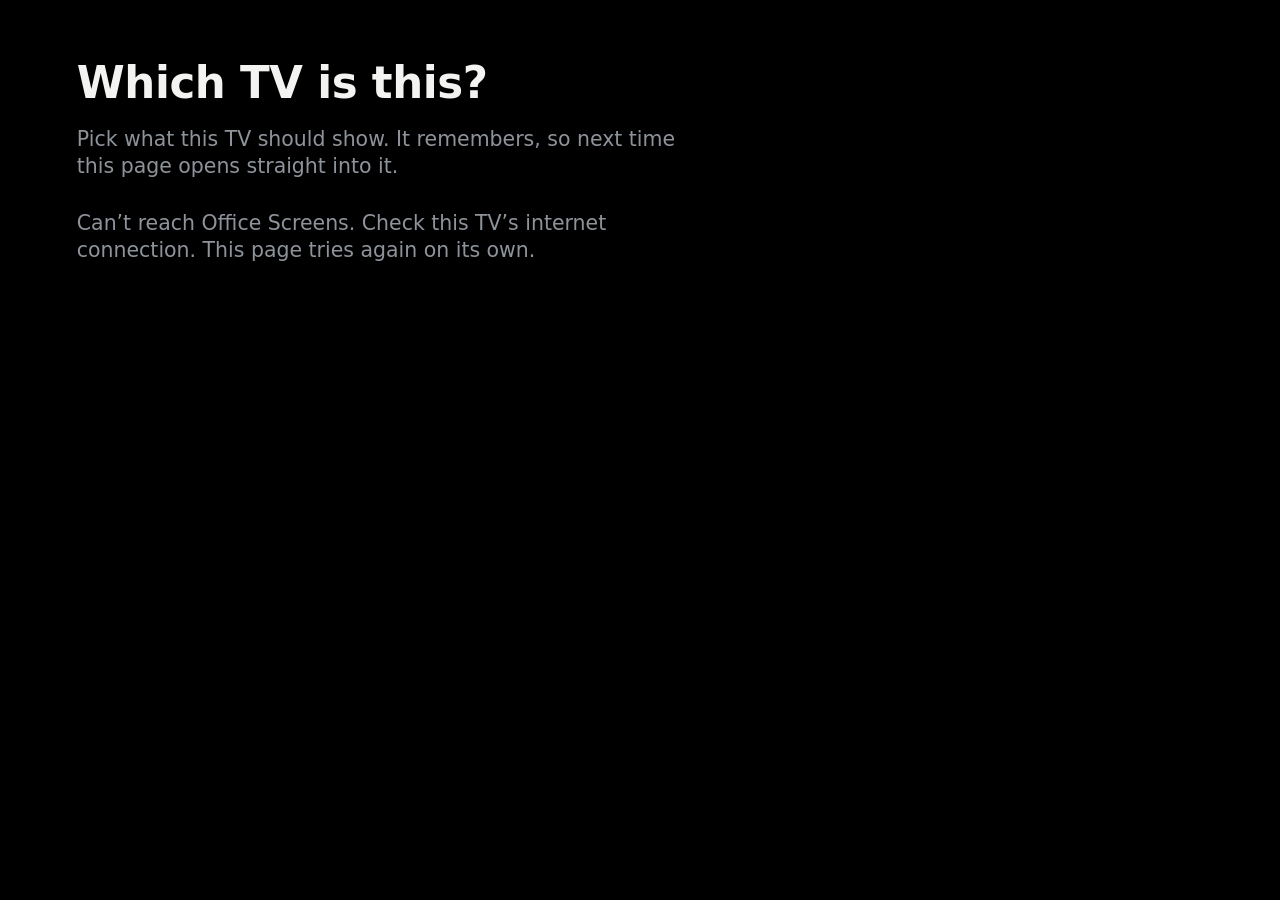
<file: tv/index.html>
<!doctype html>
<html lang="en">
<head>
<meta charset="utf-8">
<meta name="viewport" content="width=device-width,initial-scale=1,viewport-fit=cover">
<title>Office Screens TV</title>
<meta name="theme-color" content="#000000">
<link rel="icon" href="../icon.svg" type="image/svg+xml">
<style>
/* TV player: one deliberate look, always black. System fonts only, so it works offline. */
:root{
  --stage:#000000; --fg:#F3F3F1; --dim:#8E939A; --line:rgba(255,255,255,.28); --chip:rgba(255,255,255,.08);
  --focus:#FFFFFF; --focus-ink:#000000; --live:#45C985; --warn:#E8AC4A;
  --f:system-ui,-apple-system,"Segoe UI",Roboto,"Helvetica Neue",Arial,sans-serif;
  color-scheme:dark;
}
*,*::before,*::after{box-sizing:border-box}
html,body{margin:0;height:100%;background:var(--stage);color:var(--fg);font:500 max(16px,1.6vw)/1.35 var(--f);overflow:hidden;-webkit-font-smoothing:antialiased}
[hidden]{display:none!important}
button{font:inherit;color:inherit}

/* picker */
.picker{position:absolute;inset:0;overflow:auto;padding:6vh max(6vw,env(safe-area-inset-right,0px)) 6vh max(6vw,env(safe-area-inset-left,0px))}
.picker h1{font-size:max(28px,3.4vw);font-weight:700;letter-spacing:-.01em;margin:0 0 .3em}
.picker p{color:var(--dim);margin:0 0 1.4em;max-width:46ch}
.picks{display:grid;grid-template-columns:repeat(auto-fill,minmax(min(100%,22vw),1fr));gap:1.2vw}
.pick{display:flex;flex-direction:column;align-items:flex-start;gap:.3em;text-align:left;padding:1.1em 1.2em;border-radius:14px;border:3px solid var(--line);background:var(--chip);cursor:pointer;min-height:44px}
.pick b{font-size:1.35em;font-weight:700}
.pick span{color:var(--dim);font-size:.85em}
.pick:focus,.pick:hover{outline:none;border-color:var(--focus);background:rgba(255,255,255,.16)}
.pick:focus span{color:var(--fg)}
.picker-msg{color:var(--dim)}

/* stage */
.stage{position:absolute;inset:0}
.layer{position:absolute;inset:0;opacity:0;transition:opacity 1s ease}
.layer.on{opacity:1}
.layer img,.layer video{display:block;width:100%;height:100%;object-fit:contain;background:var(--stage)}
.stage[data-fit="cover"] .layer img,.stage[data-fit="cover"] .layer video{object-fit:cover}
.msg{position:absolute;inset:0;display:flex;flex-direction:column;align-items:center;justify-content:center;gap:.6em;text-align:center;padding:10vh 12vw;color:var(--dim)}
.msg b{font-size:max(22px,2.6vw);font-weight:700;color:var(--fg);max-width:30ch}
.msg span{max-width:46ch}
.bar{width:min(480px,40vw);height:6px;border-radius:6px;background:rgba(255,255,255,.12);overflow:hidden}
.bar i{display:block;height:100%;width:0;background:var(--fg);transition:width .4s}
.blackout{position:absolute;inset:0;background:var(--stage);opacity:0;pointer-events:none;transition:opacity .6s}
.blackout.on{opacity:1}

/* remote overlay */
.ov{position:absolute;left:0;right:0;bottom:0;padding:8vh 4vw calc(4vh + env(safe-area-inset-bottom,0px));background:linear-gradient(to top,rgba(0,0,0,.88),rgba(0,0,0,0));opacity:0;visibility:hidden;transition:opacity .35s,visibility 0s .35s}
.ov.show{opacity:1;visibility:visible;transition:opacity .2s}
.ov-in{display:flex;align-items:flex-end;justify-content:space-between;flex-wrap:wrap;gap:1em}
.eyebrow{font-size:.75em;font-weight:600;letter-spacing:.08em;text-transform:uppercase;color:var(--dim);margin:0 0 .5em}
.name{font-size:max(22px,2.4vw);font-weight:700;margin:0 0 .3em}
.net{font-size:.85em;color:var(--dim);display:flex;align-items:center;gap:.5em}
.net i{width:.6em;height:.6em;border-radius:50%;background:var(--live)}
.net.off i{background:var(--warn)}
.btns{display:flex;flex-wrap:wrap;gap:.6em}
.btns button{min-height:44px;padding:.7em 1.4em;font-weight:600;border-radius:999px;border:2px solid var(--line);background:var(--chip);cursor:pointer}
.btns button:focus,.btns button:hover{outline:none;background:var(--focus);color:var(--focus-ink);border-color:var(--focus)}
.player.idle{cursor:none}

@media (prefers-reduced-motion:reduce){ .layer,.blackout,.ov,.bar i{transition:none} }
</style>
</head>
<body>
<section id="picker" class="picker" hidden>
  <h1>Which TV is this?</h1>
  <p>Pick what this TV should show. It remembers, so next time this page opens straight into it.</p>
  <div id="picks" class="picks"></div>
  <p id="pickMsg" class="picker-msg" hidden></p>
</section>

<section id="player" class="player" hidden>
  <div id="stage" class="stage" data-fit="contain">
    <div class="layer"></div><div class="layer"></div>
    <div id="msg" class="msg" hidden><b id="msgTitle"></b><span id="msgText"></span><div class="bar" id="msgBar" hidden><i id="msgFill"></i></div></div>
    <div id="blackout" class="blackout"></div>
  </div>
  <div id="ov" class="ov">
    <div class="ov-in">
      <div>
        <p class="eyebrow">Office Screens</p>
        <p class="name" id="ovName"></p>
        <p class="net" id="ovNet"><i></i><span id="ovNetText"></span></p>
      </div>
      <div class="btns">
        <button type="button" id="bFull">Full screen</button>
        <button type="button" id="bNext">Next</button>
        <button type="button" id="bChange">Change TV</button>
      </div>
    </div>
  </div>
</section>

<script src="../config.js"></script>
<script src="../schedule.js"></script>
<script src="tv.js"></script>
</body>
</html>
</file>
